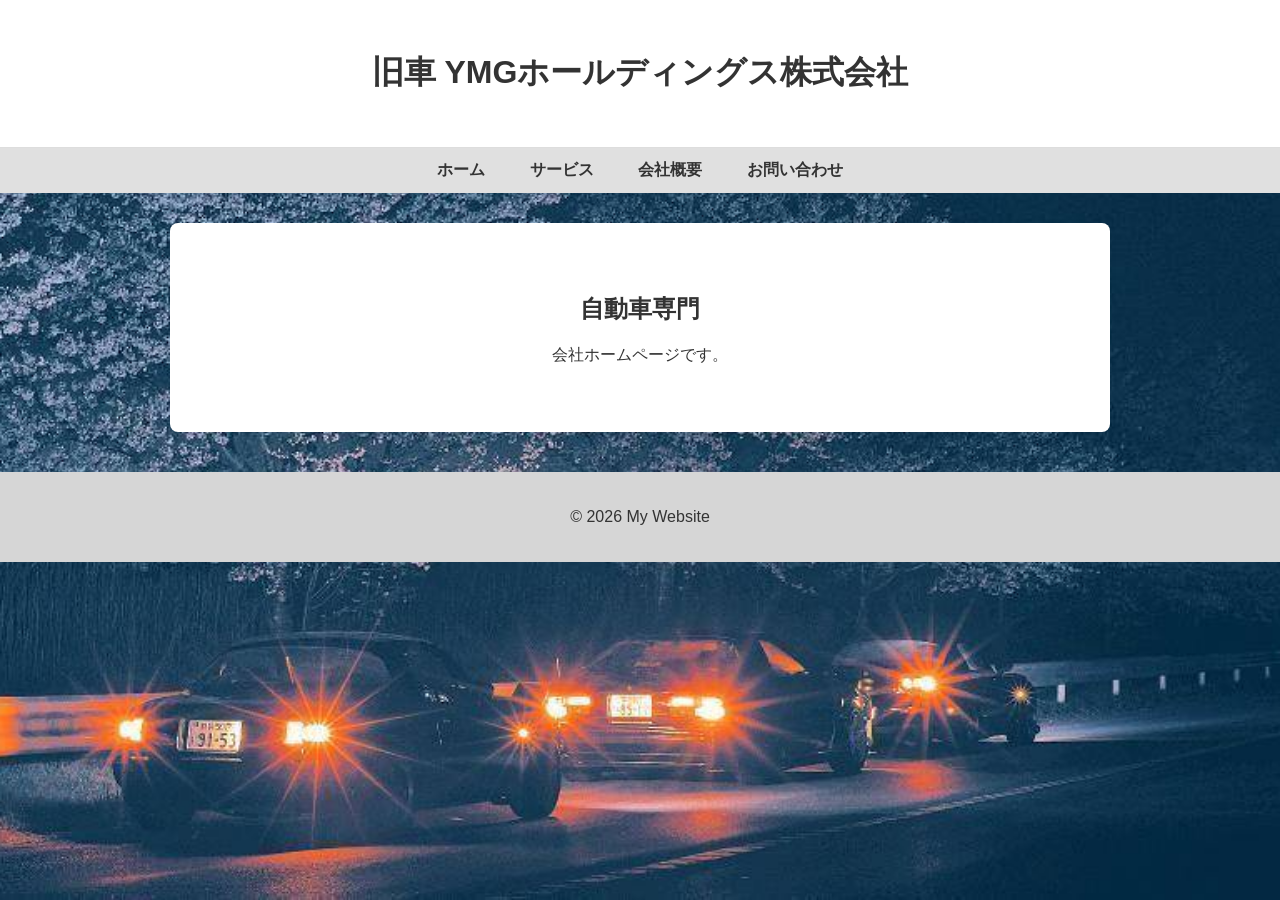
<file: index.html>
<!DOCTYPE html>
<html lang="ja">
<head>
    <meta charset="UTF-8">
    <title>ホーム</title>
    <meta name="viewport" content="width=device-width, initial-scale=1.0">
    <link rel="stylesheet" href="style.css">
</head>
<body>

<header>
    <h1>旧車 YMGホールディングス株式会社</h1>
</header>

<nav>
    <a href="index.html">ホーム</a>
    <a href="service.html">サービス</a>
  <a href="about.html">会社概要</a>
    <a href="contact.html">お問い合わせ</a>
</nav>

<section>
    <h2>自動車専門</h2>
    <p>会社ホームページです。</p>
</section>

<footer>
    <p>© 2026 My Website</p>
</footer>

</body>

</html>
</file>
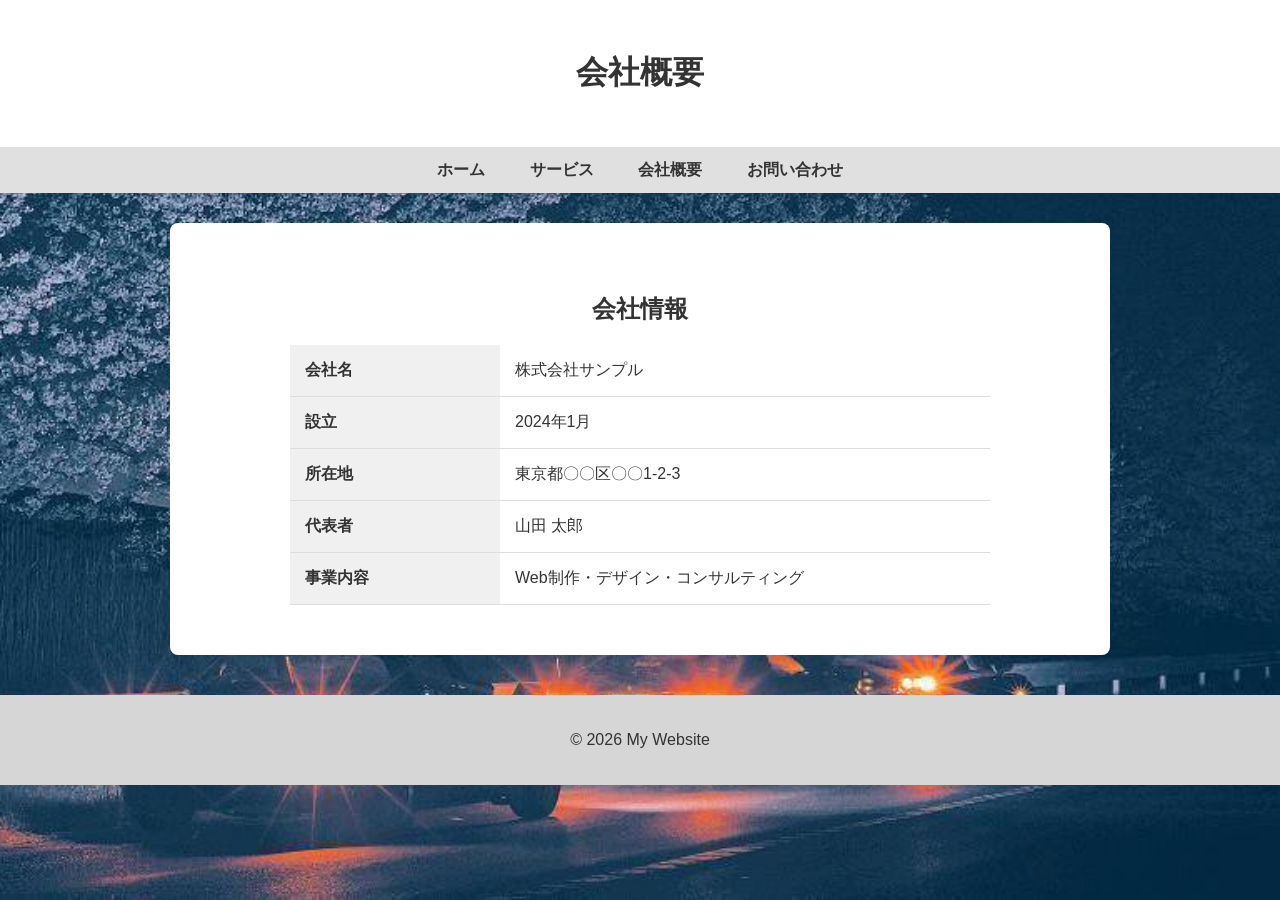
<file: about.html>
<!DOCTYPE html>
<html lang="ja">
<head>
    <meta charset="UTF-8">
    <title>会社概要</title>
    <meta name="viewport" content="width=device-width, initial-scale=1.0">
    <link rel="stylesheet" href="style.css">
</head>
<body>

<header>
    <h1>会社概要</h1>
</header>

<nav>
    <a href="index.html">ホーム</a>
    <a href="service.html">サービス</a>
    <a href="about.html">会社概要</a>
    <a href="contact.html">お問い合わせ</a>
</nav>

<section>
    <h2>会社情報</h2>

    <table class="company-table">
        <tr>
            <th>会社名</th>
            <td>株式会社サンプル</td>
        </tr>
        <tr>
            <th>設立</th>
            <td>2024年1月</td>
        </tr>
        <tr>
            <th>所在地</th>
            <td>東京都〇〇区〇〇1-2-3</td>
        </tr>
        <tr>
            <th>代表者</th>
            <td>山田 太郎</td>
        </tr>
        <tr>
            <th>事業内容</th>
            <td>Web制作・デザイン・コンサルティング</td>
        </tr>
    </table>
</section>

<footer>
    <p>© 2026 My Website</p>
</footer>

</body>
</html>
</file>
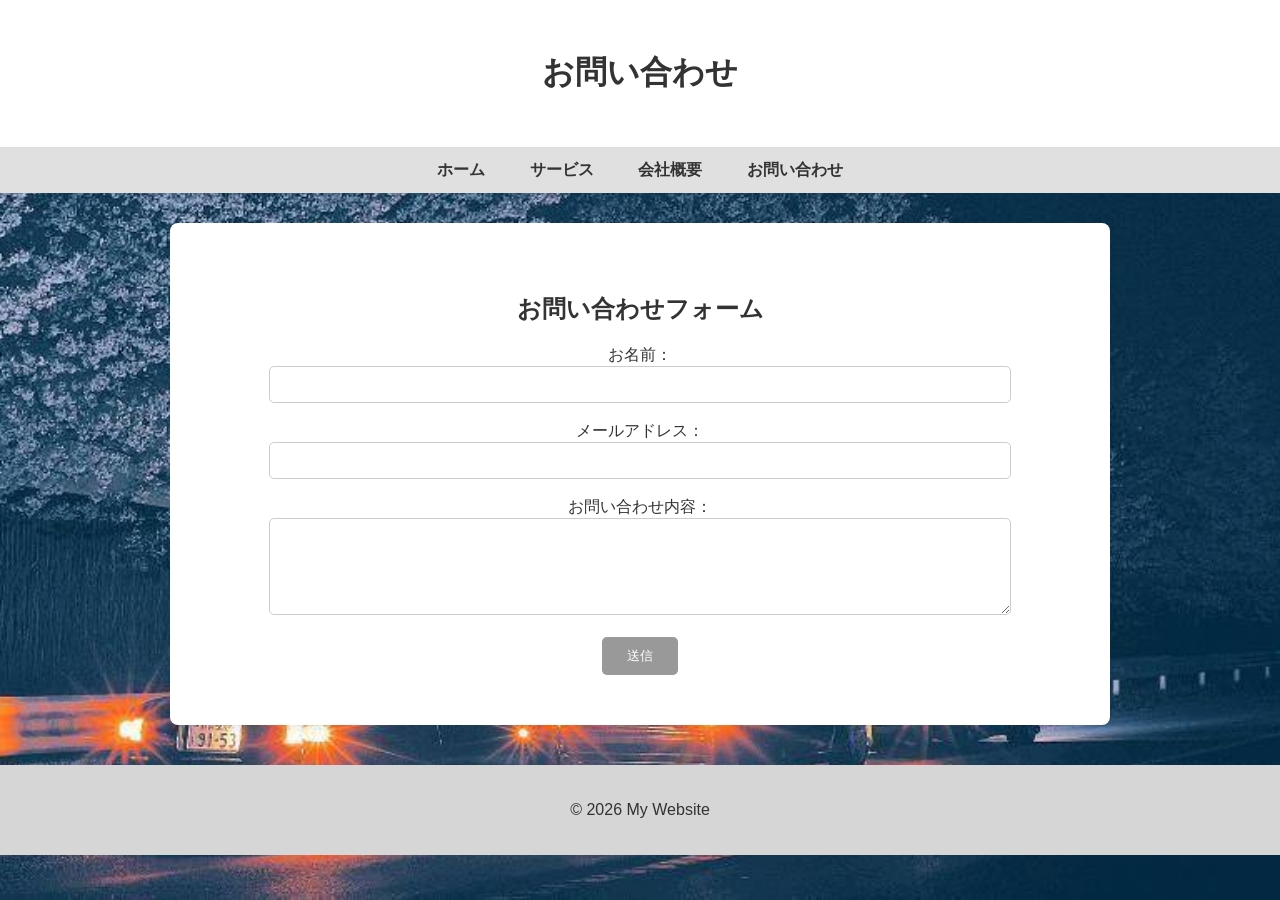
<file: contact.html>
<!DOCTYPE html>
<html lang="ja">
<head>
    <meta charset="UTF-8">
    <title>お問い合わせ</title>
    <meta name="viewport" content="width=device-width, initial-scale=1.0">
    <link rel="stylesheet" href="style.css">
</head>
<body>

<header>
    <h1>お問い合わせ</h1>
</header>

<nav>
    <a href="index.html">ホーム</a>
    <a href="service.html">サービス</a>
   <a href="about.html">会社概要</a>
    <a href="contact.html">お問い合わせ</a>
</nav>

<section>
    <h2>お問い合わせフォーム</h2>
    <form>
        <label>お名前：</label><br>
        <input type="text" name="name"><br><br>

        <label>メールアドレス：</label><br>
        <input type="email" name="email"><br><br>

        <label>お問い合わせ内容：</label><br>
        <textarea name="message" rows="5"></textarea><br><br>

        <button type="submit">送信</button>
    </form>
</section>

<footer>
    <p>© 2026 My Website</p>
</footer>

</body>
</html>
</file>
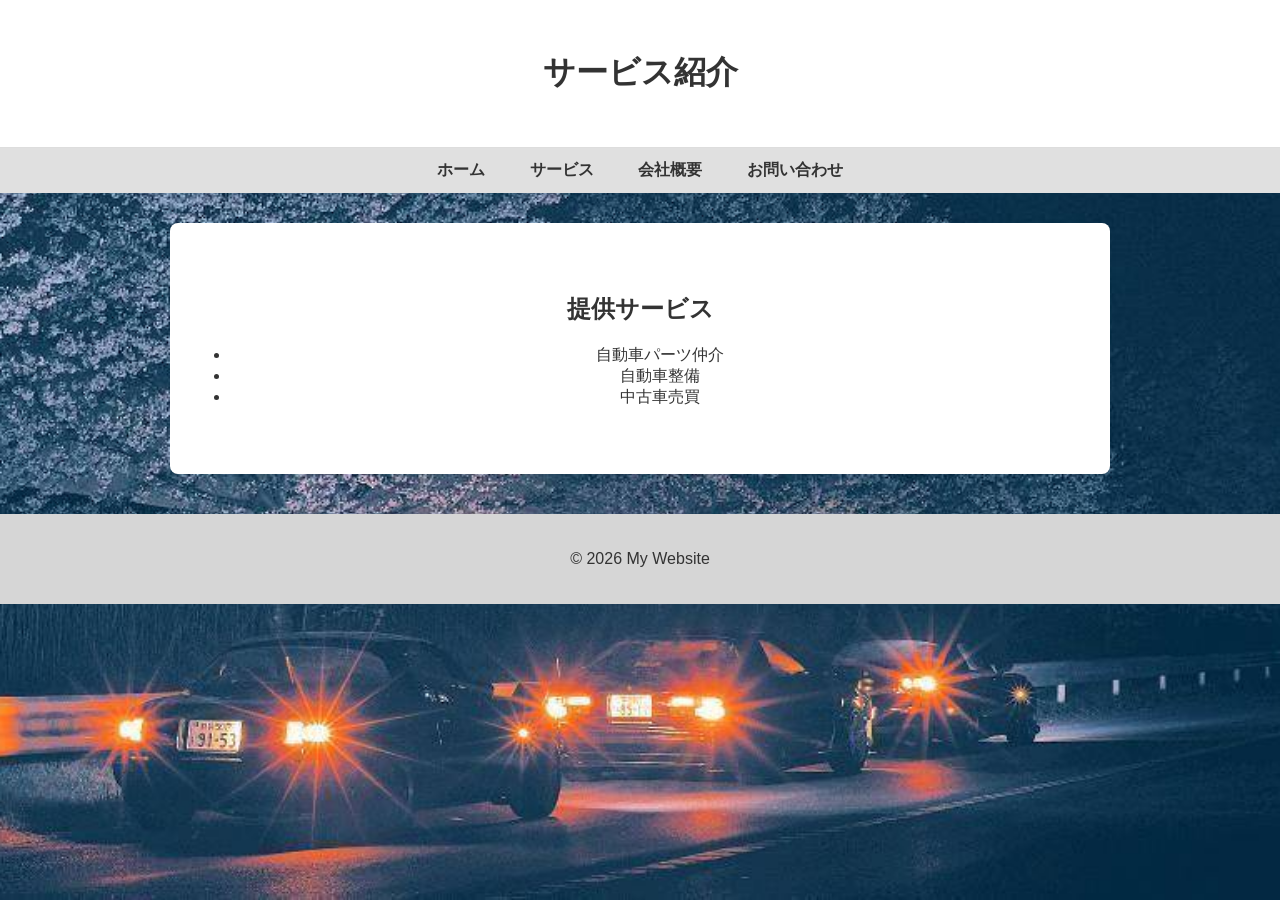
<file: service.html>
<!DOCTYPE html>
<html lang="ja">
<head>
    <meta charset="UTF-8">
    <title>サービス</title>
    <meta name="viewport" content="width=device-width, initial-scale=1.0">
    <link rel="stylesheet" href="style.css">
</head>
<body>

<header>
    <h1>サービス紹介</h1>
</header>

<nav>
    <a href="index.html">ホーム</a>
    <a href="service.html">サービス</a>
   <a href="about.html">会社概要</a>
    <a href="contact.html">お問い合わせ</a>
</nav>

<section>
    <h2>提供サービス</h2>
    <ul>
        <li>自動車パーツ仲介</li>
        <li>自動車整備</li>
        <li>中古車売買</li>
    </ul>
</section>

<footer>
    <p>© 2026 My Website</p>
</footer>

</body>
</html>
</file>
<file: style.css>
body {
    margin: 0;
    font-family: "Helvetica Neue", Arial, sans-serif;
    background-color: #f5f5f5; /* 薄いグレー背景 */
    color: #333;
 background-image: url("background.jpg"); /* 画像ファイル名 */
    background-size: cover;       /* 画面いっぱいに表示 */
    background-position: center;  /* 中央配置 */
    background-repeat: no-repeat; /* 繰り返さない */
    background-attachment: fixed; /* スクロールしても固定 */
}

/* ヘッダー */
header {
    background: #ffffff; /* 白 */
    color: #333;
    padding: 30px;
    text-align: center;
    border-bottom: 1px solid #ddd;
}

/* ナビゲーション */
nav {
    background: #e0e0e0; /* 薄いグレー */
    padding: 12px;
    text-align: center;
}

nav a {
    color: #333;
    margin: 0 20px;
    text-decoration: none;
    font-weight: bold;
}

nav a:hover {
    color: #777;
}

/* メイン部分 */
section {
    padding: 50px 20px;
    text-align: center;
    background: #ffffff;
    margin: 30px auto;
    width: 80%;
    max-width: 900px;
    box-shadow: 0 2px 8px rgba(0,0,0,0.05);
    border-radius: 8px;
}

/* フッター */
footer {
    background: #d6d6d6;
    color: #333;
    text-align: center;
    padding: 20px;
    margin-top: 40px;
}

/* フォーム */
input, textarea {
    width: 80%;
    padding: 10px;
    border: 1px solid #ccc;
    border-radius: 5px;
}

button {
    padding: 10px 25px;
    background: #999;
    color: white;
    border: none;
    border-radius: 5px;
    cursor: pointer;
}

button:hover {
    background: #777;
}

.company-table {
    width: 100%;
    max-width: 700px;
    margin: 0 auto;
    border-collapse: collapse;
    background: white;
}

.company-table th,
.company-table td {
    padding: 15px;
    border-bottom: 1px solid #ddd;
    text-align: left;
}
/* 会社概要 */
.company-table th {
    width: 30%;
    background: #f0f0f0;
}
</file>
